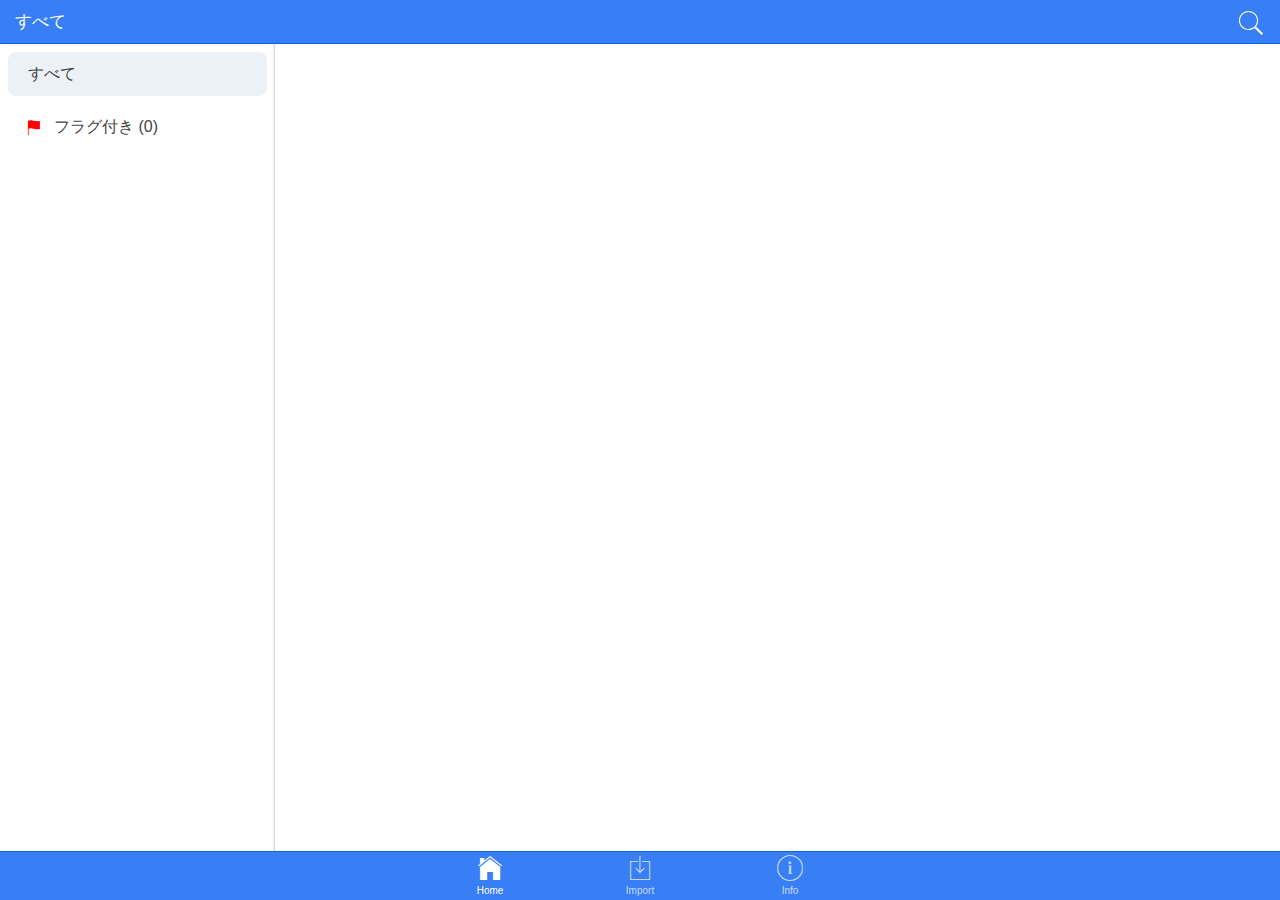
<file: index.html>
<!DOCTYPE html>
<html lang="en">

<head>
    <meta charset="utf-8">
    <meta http-equiv="X-UA-Compatible" content="IE=edge">
    <meta name="viewport" content="width=device-width, initial-scale=1.0, viewport-fit=auto">
    <meta name="description"
        content="An easy way to browse Excel files">
    <title>Manager</title>
    <meta name="keywords" content="">
    <meta name="author" content="Koichiro Watanabe">
    <link rel="shortcut icon" href="favicon.ico" type="image/x-icon" />
    <!-- css -->
    <link href="ionic/ionic.min.css" rel="stylesheet">
    <link href="css/style.css" rel="stylesheet">

    <!-- Add to home screen for Safari on iOS -->
    <link rel="apple-touch-icon" href="images/icons/apple-touch-icon.png" />
    <link rel="apple-touch-icon" sizes="57x57" href="images/icons/apple-touch-icon-57x57.png" />
    <link rel="apple-touch-icon" sizes="72x72" href="images/icons/apple-touch-icon-72x72.png" />
    <link rel="apple-touch-icon" sizes="76x76" href="images/icons/apple-touch-icon-76x76.png" />
    <link rel="apple-touch-icon" sizes="114x114" href="images/icons/apple-touch-icon-114x114.png" />
    <link rel="apple-touch-icon" sizes="120x120" href="images/icons/apple-touch-icon-120x120.png" />
    <link rel="apple-touch-icon" sizes="144x144" href="images/icons/apple-touch-icon-144x144.png" />
    <link rel="apple-touch-icon" sizes="152x152" href="images/icons/apple-touch-icon-152x152.png" />
    <link rel="apple-touch-icon" sizes="180x180" href="images/icons/apple-touch-icon-180x180.png" />
    <meta name="apple-mobile-web-app-capable" content="yes">
    <meta name="apple-mobile-web-app-status-bar-style" content="black">
    <meta name="apple-mobile-web-app-title" content="Manager">
    <meta name="msapplication-TileImage" content="images/icons/msTile.png">
    <meta name="msapplication-TileColor" content="#387ef5">
    <meta name="theme-color" content="#0c60ee" />

    <!-- Facebook and Twitter integration -->
    <meta property="og:title" content="Manager" />
    <meta property="og:description"
        content="Excel file Manager" />
    <meta property="og:image" content="images/800x800.jpg" />
    <meta property="og:url" content="https://oncohub.github.io/manager/" />
    <meta property="og:type" content="article" />
    <meta property="og:site_name" content="iCommuse.com" />
    <meta property="og:description"
        content="Excel file Manager" />
    <meta name="twitter:title" content="Manager" />
    <meta name="twitter:image" content="images/1024x512.jpg" />
    <meta name="twitter:url" content="https://oncohub.github.io/manager/" />
    <meta name="twitter:card" content="sammary" />

    <!-- manifest here -->
    <link rel="manifest" href="manifest.json">
    <!-- Global site tag (gtag.js) - Google Analytics -->
    <script async src="https://www.googletagmanager.com/gtag/js?id=UA-162770562-1"></script>
    <script>
        window.dataLayer = window.dataLayer || [];

        function gtag() {
            dataLayer.push(arguments);
        }
        gtag('js', new Date());

        gtag('config', 'UA-162770562-1');
    </script>
</head>
<body ng-app="app">
    <script id="tabs.html" type="text/ng-template">
        <ion-view>
        <ion-tabs class="tabs-icon-top tabs-positive">
            <ion-tab title="Home" icon-off="ion-ios-home-outline" icon-on="ion-ios-home" href="#/tabs/home">
                <ion-nav-view name="tabs-home"></ion-nav-view>
            </ion-tab>
            <ion-tab title="Import" icon-off="ion-ios-download-outline" icon-on="ion-ios-download" href="#/tabs/about">
                <ion-nav-view name="tabs-about"></ion-nav-view>
            </ion-tab>
            <ion-tab title="Info" icon-off="ion-ios-information-outline" icon-on="ion-ios-information" href="#/tabs/info">
                <ion-nav-view name="tabs-info"></ion-nav-view>
            </ion-tab>
        </ion-tabs>
    </ion-view>
    </script>
    <ion-nav-view animation="animation" class="selector"></ion-nav-view>
    <!-- ionic/angularjs -->
    <script src="ionic/angular/angular.js"></script>
    <script src="ionic/angular/angular-animate.min.js"></script>
    <script src="ionic/angular/angular-sanitize.min.js"></script>
    <script src="ionic/ionic.min.js"></script>
    <script src="ionic/ionic-angular.min.js"></script>
    <script src="ionic/angular-ui/angular-ui-router.min.js"></script>
    <script src="js/bowser.min.js"></script>
    <script src="js/data.min.js"></script>
    <script src="ionic/ionic.filter.bar.min.js"></script>
    <script src="js/script.min.js"></script>
    <script src="js/xlsx.full.min.js"></script>
    <noscript>Your browser does not support JavaScript!</noscript>

</body>

</html>
</file>
<file: css/style.css>
/*
.view-container.tab-content {
    height:100%;
    padding: 20rem;
    padding: env(safe-area-inset-top) env(safe-area-inset-right) env(safe-area-inset-bottom) env(safe-area-inset-left);
}
@supports(padding: max(0px)) {
    .post {
        padding: env(safe-area-inset-top) env(safe-area-inset-right) env(safe-area-inset-bottom) env(safe-area-inset-left);
    }
}
*/

input[type=file] {
    line-height: 14px;
}

ion-header-bar.bar .title.title-left{
    left: 40px !important;
}

/*
ion-header-bar.bar .title.title-padding-right {
    right: 120px !important;
}
*/

.aside-open ion-header-bar.bar .button.button-icon.ion-navicon {
    display: none
}

.aside-open ion-header-bar.bar .title.title-left:not(.about) {
    left: 5px !important
}

input[type=search] {
    font-size: 16px
}
.ellipsis {
    white-space: nowrap;
    overflow: hidden;
    text-overflow: ellipsis;
}


.icon.red-flag {
    color: red
}

.item-divider-overflow, .item-subitem{
    white-space: nowrap;
    overflow: hidden;
    text-overflow: ellipsis;
}

.item-subitem{
    white-space: nowrap;
    overflow: hidden;
    text-overflow: ellipsis;
}

.icon.ion-ios-flag.red-flag.head {
    font-size: 24px;
    margin-right: 14px;
    vertical-align: middle
}

.ion-ios-search-strong:before {
    font-size: 18px
}

.item-icon-left .icon {
    left: 4px
}

a.item.item-icon-left {
    line-height: 44px;
    border: none;
}

a.item-divider {
    padding-left:10px;
    line-height: 14px
}

.item p{
    font-size: 16px;
    font-weight: 500;
    color: 333;
}
.item p.item-subtitle{
    font-size: 14px;
    opacity:0.5;
    line-height: 16px;
    transform: translateY(-10px);
}

.list .item {
    left: 0;
    right: 0;
    padding-top: 0;
    padding-bottom: 0
}

a.list-items-item {
    width: 100%;
    min-width: 100%;
    left: 0;
    right: 0;
}

.item-divider {
    text-transform: uppercase;
    font-size: .9em;
    background-color: #ecf1f7;
    color: #767676 !important;
}
.item-divider .item-subtitle,
.item-divider .container-flag {
    display:none;
}

ion-side-menu .menu-tab {
    margin: 8px;
    border-radius: 8px;
}

ion-side-menu .selected-menu {
    background-color: #ecf1f7;
}


ion-side-menu .item {
    border: none;
    padding: 12px 20px
}

.col {
    min-width: 116px;
    border: solid 1px #ddd;
    border-right-style: none
}

.col:last-child {
    border-right: solid 1px #ddd
}

#ps .col {
    border-bottom-style: none
}

#ps .row:last-child .col {
    border-bottom: 1px solid #ddd
}

div.header.button-bar a.button {
    border-radius: 0;
    color: gray
}

div.header.button-bar a.button {
    border: #ddd
}

#ps .row .col:first-child,
.header .col {
    background: #699cf0;
    color: #fff;
    font-size: 1.1em
}

div.header.button-bar a.button.selected {
    border-bottom: 2px solid #84b0fb;
    color: #84b0fb;
    font-weight: 700
}

.expandable-content {
    font-size: 15px
}

.expandable-content .col {
    padding: 0;
    border-top: 1px solid #ddd;
    border-bottom: 1px solid #ddd
}

.expandable-content .catalogue-content-bar,
.expandable-content .catalogue-menu-bar {
    padding: 5px 8px
}

.title.catalogue-menu-bar{
    background-color: #bee0ff;
    border-left: 1px solid #ddd;
    border-top: 1px solid #ddd;
    border-right: 1px solid #ddd;
}

.expandable-content .grade-header {
    background: #bee0ff;
    color: #767676;
    font-weight: 500
}

.expandable-content .notes {
    margin: 20px 5px 10px 5px
}

.button.button-icon.ion-ios-arrow-back,
.filter-bar-cancel.button.button-clear {
    font-weight: 500
}

/*
.bar .button.button-icon:before {
    margin-right:8px;
}
*/

.bar .about.title.title-left{
    left: 32px !important;
}
.bar .info.title.title-left{
    left: 6px !important;
}
.catalogue-menu {
    font-size: 0.8em; font-weight: 500; color: #767676 !important; background-color: #ecf1f7; color: #000; border-radius: 20px; padding:4px 8px;
}
.sky .catalogue-menu,
.sky .catalogue-menu-bar{
    background-color: #ecf1f7;
}
.sky .catalogue-content span.prefix{
    color: rgb(152, 233, 32);
    padding-right: 4px;
}
.red .catalogue-menu,
.red .catalogue-menu-bar{
    background-color: pink;
}
.red .catalogue-content span.prefix{
    color: rgb(252, 136, 155);
    padding-right: 4px;
}

.blue .catalogue-menu,
.blue .catalogue-menu-bar{
    background-color: skyblue;
}
.blue .catalogue-content span.prefix{
    color: rgb(104, 192, 226);
    padding-right: 4px;
}

.yellow .catalogue-menu,
.yellow .catalogue-menu-bar{
    background-color: rgb(255, 250, 107);
}
.yellow .catalogue-content span.prefix{
    color: rgb(238, 232, 71);
    padding-right: 4px;
}
.green .catalogue-menu,
.green .catalogue-menu-bar{
    background-color: rgb(165, 242, 46);
}
.yellow .catalogue-content span.prefix{
    color: rgb(152, 233, 32);
    padding-right: 4px;
}

.catalogue-content {
    margin-top: 8px; margin-left:4px;
}
.catalogue-menu.catalogue-menu-red {
    background-color: pink !important;
}

.drug-item {
    border: 1px solid #ddd;
    padding: 16px 4px;
}
.p-border {
    margin-top: 8px; 
    padding: 2px 0 1px 4px;
    /*
    border-left: 4px solid transparent;
    */
}

@media screen and (max-width:600px) {
    .expandable-content .row {
        display: block
    }

    .expandable-content .col {
        display: flex;
        min-height: 50px
    }

    .expandable-content .grade-header {
        max-width: 120px;
        min-width: 120px
    }

    .expandable-content .col {
        border-bottom: none
    }

    .expandable-content .col:last-child {
        border-bottom: 1px solid #ddd
    }

    .expandable-content .col {
        border-right: solid 1px #ddd
    }
}

.highlighted {
    background: #ff0
}

.loading-container .loading {
    background: inherit
}

.loading-container .loading img {
    border-radius: 5%;
    max-width: 50%
}

.loading-container.active {
    background-color: #0c60ee
}

.ion-ios-flag:not(.icon.red-flag) {
    color: #d1d1d1
}

@media (prefers-color-scheme:dark) {
    .item p{
        color: #fff !important;
    }
    .menu.menu-left {
        opacity: .98
    }
    .bar-footer,
    .bar-positive,
    .bar.bar-stable,
    .tabs-positive .tabs {
        background: #000 !important
    }

    .tabs-positive .tabs {
        padding-top: 4px
    }

    .item-content,
    .item.item-icon-left,
    .scroll .padding,
    ion-content,
    ion-item.item:not(.item-divider) {
        background: #050505 !important;
        color: #fff !important
    }

    .item-divider,
    div.header.button-bar a.button {
        background: #262626;
        color: #fff
    }

    .item-content:active,
    .item:active,
    a.button.selected,
    ion-item.item:active {
        background: #333 !important
    }

    .item {
        border-color: #2d2d2d !important
    }

    ons-col img {
        background: #fff
    }

    #title-wrapper .row .col {
        background: #699cf0
    }

    .ion-ios-flag:not(.icon.red-flag) {
        color: #4b4b4b
    }

    .icon.red-flag {
        color: #ff1f1f !important
    }

    .filter-bar .filter-bar-wrapper .item-input-inset .item-input-wrapper {
        background: #555 !important
    }

    .bar.item-input-inset .item-input-wrapper input,
    h1,
    h2,
    h3,
    h4,
    h5 {
        color: #fff !important
    }

    span.highlighted {
        color: #333 !important
    }

    .popup {
        background: #111 !important;
        border: 1px solid #545454 !important;
        color: #ddd
    }

    .popup-head {
        border-bottom-color: #545454
    }

    .popup-buttons .button-default {
        background-color: #9e9e9e
    }
    .card.jcog {
        background-color: #333;
    }
    .catalogue-menu {
       background-color: #2e2e2e;
    }
    .catalogue-menu-red {
        background-color: pink;
    }
}
</file>
